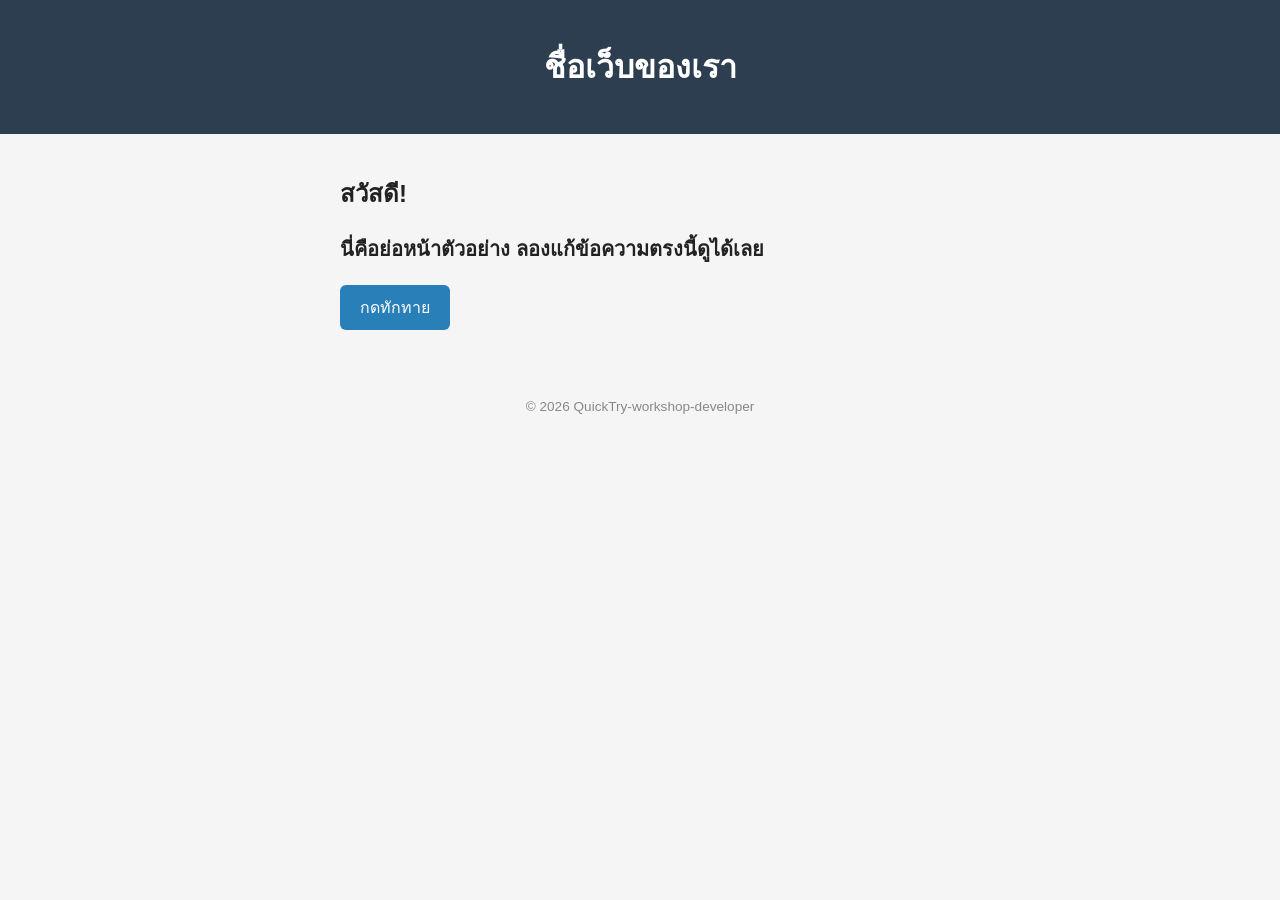
<file: html-example/index.html>
<!DOCTYPE html>
<html lang="th">
<head>
  <meta charset="UTF-8" />
  <meta name="viewport" content="width=device-width, initial-scale=1.0" />
  <title>ตัวอย่างโครง HTML/CSS/JS</title>

  <!-- ลิงก์ไฟล์ CSS เข้ามาแต่งหน้าตา -->
  <link rel="stylesheet" href="style.css" />
</head>
<body>

  <!-- HEADER — ส่วนหัวของหน้าเว็บ มักมีโลโก้/ชื่อเว็บ -->
  <header>
    <h1>ชื่อเว็บของเรา</h1>
  </header>

  <!-- MAIN — เนื้อหาหลักของหน้า -->
  <main>
    <section>
      <h2>สวัสดี!</h2>
      <p class="lead">นี่คือย่อหน้าตัวอย่าง ลองแก้ข้อความตรงนี้ดูได้เลย</p>

      <!-- ปุ่มนี้จะถูกสั่งงานด้วย JavaScript ในไฟล์ script.js -->
      <button id="greet-button">กดทักทาย</button>

      <!-- ช่องว่างไว้ให้ JavaScript ใส่ข้อความเข้ามา -->
      <p id="greet-output"></p>
    </section>
  </main>

  <!-- FOOTER — ส่วนท้ายของหน้าเว็บ -->
  <footer>
    <p>© 2026 QuickTry-workshop-developer</p>
  </footer>

  <!-- ลิงก์ไฟล์ JavaScript ไว้ท้ายสุด -->
  <script src="script.js"></script>
</body>
</html>
</file>
<file: html-example/style.css>
/* ตั้งค่าพื้นฐานให้ทั้งหน้า: ฟอนต์ + สีพื้นหลัง + สีตัวอักษร */
body {
  font-family: sans-serif;
  background-color: #f5f5f5;
  color: #222;
  margin: 0;
}

/* ส่วนหัว: พื้นหลังเข้ม ตัวอักษรขาว จัดกึ่งกลาง */
header {
  background-color: #2c3e50;
  color: white;
  text-align: center;
  padding: 20px;
}

/* เนื้อหาหลัก: จำกัดความกว้าง + จัดกึ่งกลางหน้าจอ */
main {
  max-width: 600px;
  margin: 0 auto;
  padding: 20px;
}

/* ปุ่ม: ใส่สี + มุมโค้ง + เปลี่ยนเคอร์เซอร์ตอนชี้ */
button {
  background-color: #2980b9;
  color: white;
  border: none;
  padding: 10px 20px;
  border-radius: 6px;
  cursor: pointer;
  font-size: 1rem;
}

/* ตอนเอาเมาส์ชี้ปุ่ม ให้สีเข้มขึ้นนิดหน่อย */
button:hover {
  background-color: #1c5d8a;
}

/* ส่วนท้าย: ตัวเล็ก สีจาง จัดกึ่งกลาง */
footer {
  text-align: center;
  color: #888;
  font-size: 0.85rem;
  padding: 20px;
}

/* ส่วนหัว: ตัวอักษรขาว จัดกึ่งกลาง */
.lead {
  font-size: 1.25rem;
  font-weight: bold;
  margin-bottom: 20px;
}
</file>
